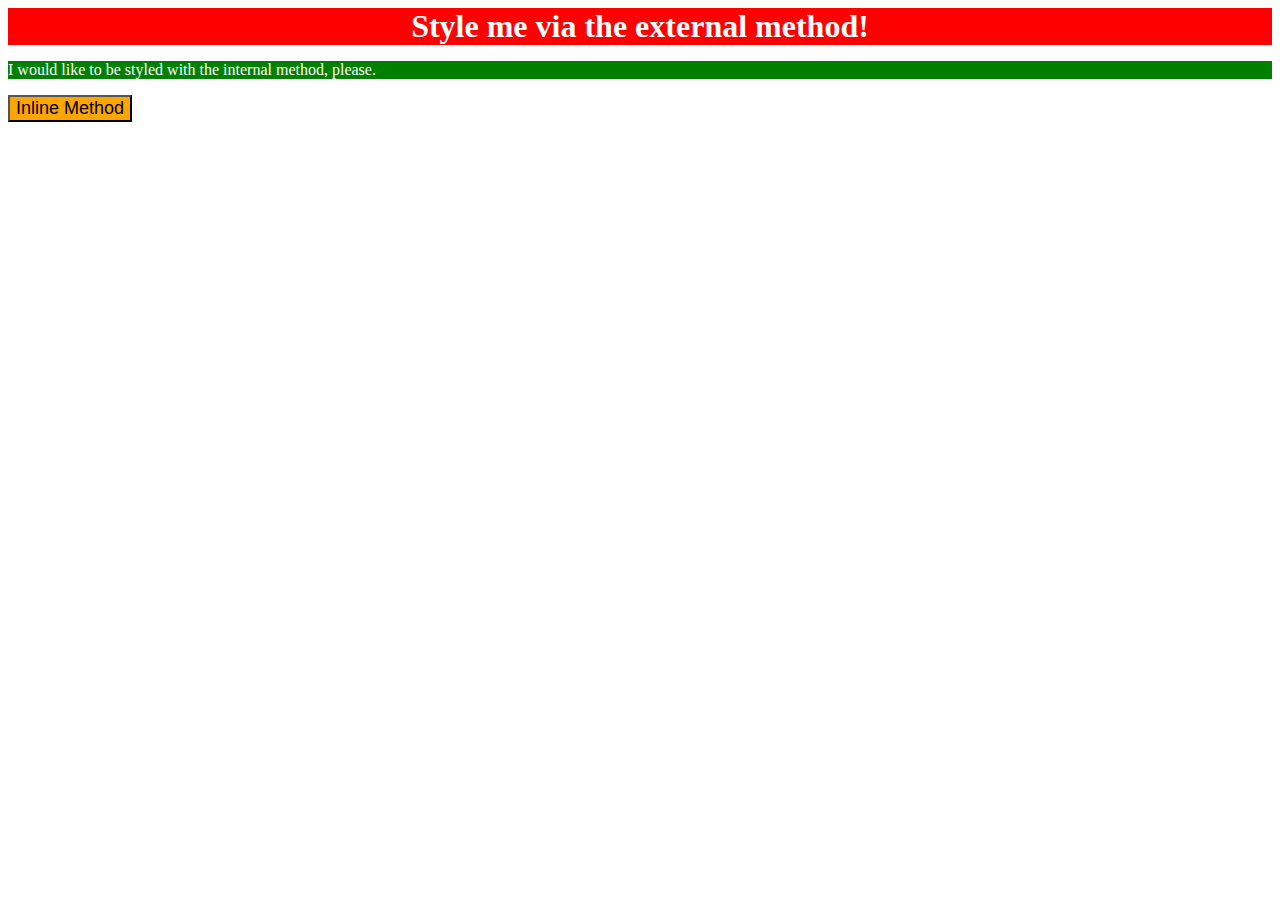
<file: foundations/01-css-methods/index.html>
<!DOCTYPE html>
<html lang="en">
  <head>
    <meta charset="UTF-8">
    <meta http-equiv="X-UA-Compatible" content="IE=edge">
    <meta name="viewport" content="width=device-width, initial-scale=1.0">
    <title>Methods for Adding CSS</title>
    <link rel="stylesheet" href="style.css">

    <style>
      p {
        background-color: green;
        color: white;
      }
    </style>
  </head>
  <body>
    <div>Style me via the external method!</div>
    <p>I would like to be styled with the internal method, please.</p>
    <button style="background-color: orange; font-size: 18px;">Inline Method</button>
  </body>
</html>
</file>
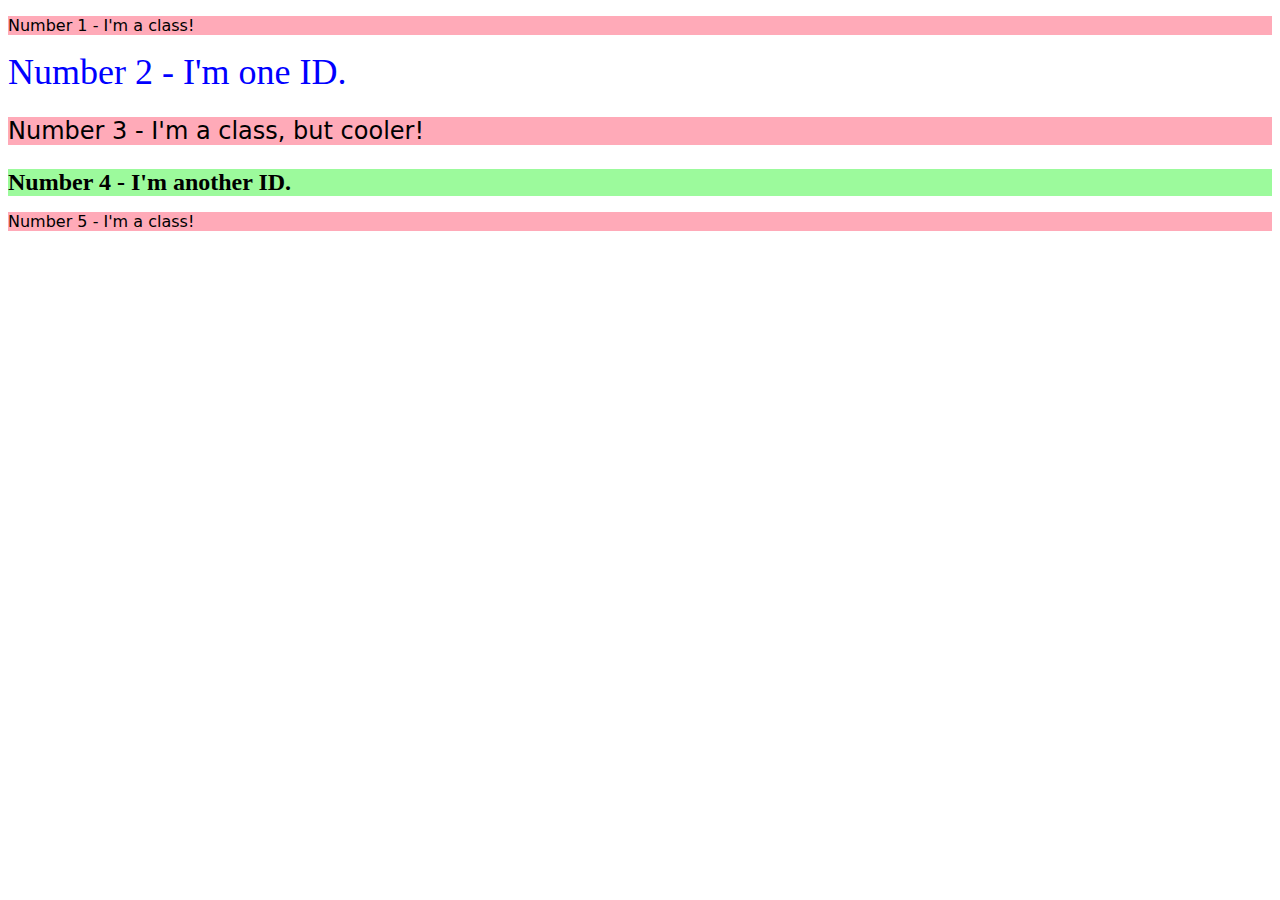
<file: foundations/02-class-id-selectors/index.html>
<!DOCTYPE html>
<html lang="en">
  <head>
    <meta charset="UTF-8">
    <meta http-equiv="X-UA-Compatible" content="IE=edge">
    <meta name="viewport" content="width=device-width, initial-scale=1.0">
    <title>Class and ID Selectors</title>
    <link rel="stylesheet" href="style.css">
  </head>
  <body>
    <p class="odd">Number 1 - I'm a class!</p>
    <div id="two">Number 2 - I'm one ID.</div>
    <p class="odd adjust-font-size">Number 3 - I'm a class, but cooler!</p>
    <div id="four">Number 4 - I'm another ID.</div>
    <p class="odd">Number 5 - I'm a class!</p>
  </body>
</html>
</file>
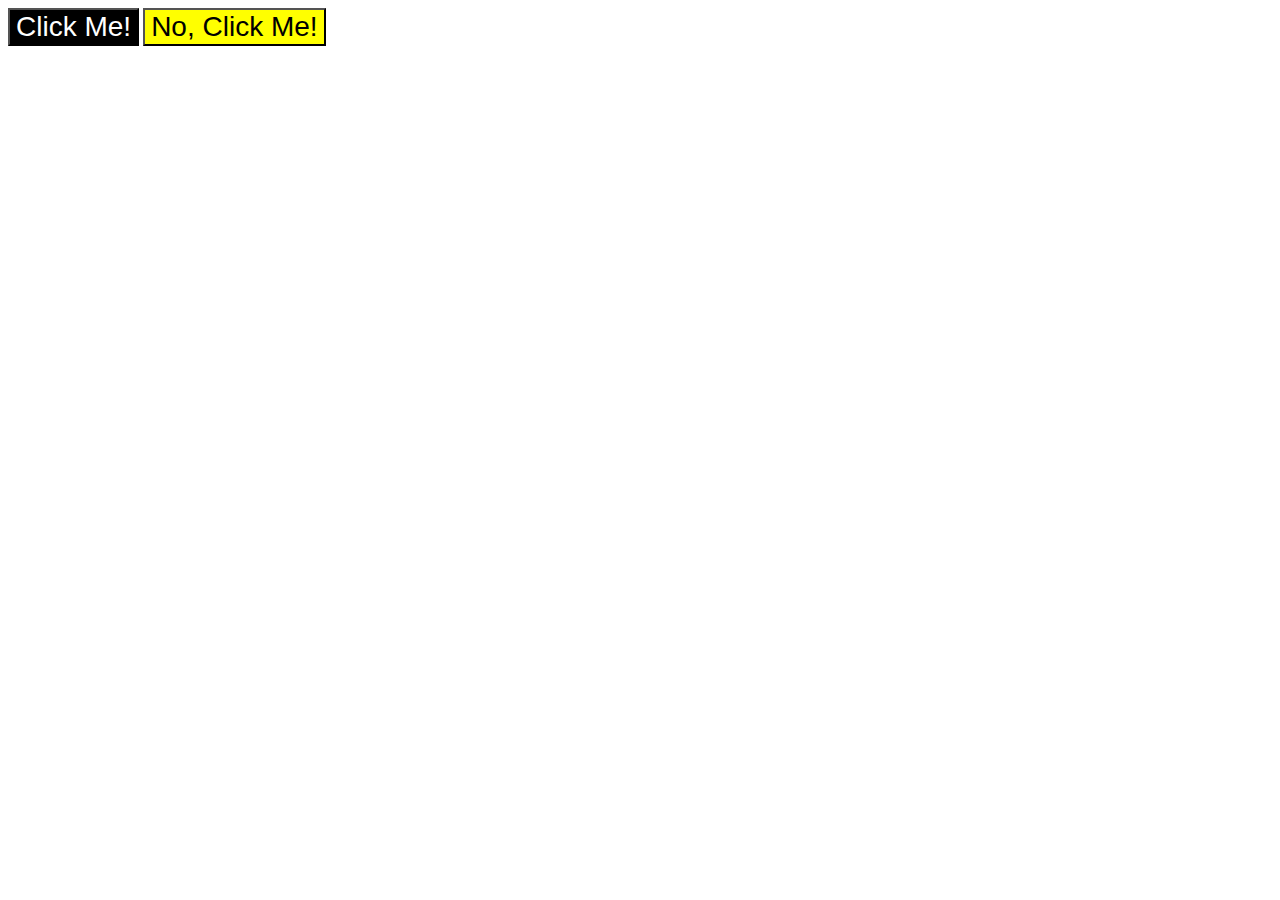
<file: foundations/03-grouping-selectors/index.html>
<!DOCTYPE html>
<html lang="en">
  <head>
    <meta charset="UTF-8">
    <meta http-equiv="X-UA-Compatible" content="IE=edge">
    <meta name="viewport" content="width=device-width, initial-scale=1.0">
    <title>Grouping Selectors</title>
    <link rel="stylesheet" href="style.css">
  </head>
  <body>
    <button class="one">Click Me!</button>
    <button class="two">No, Click Me!</button>
  </body>
</html>
</file>
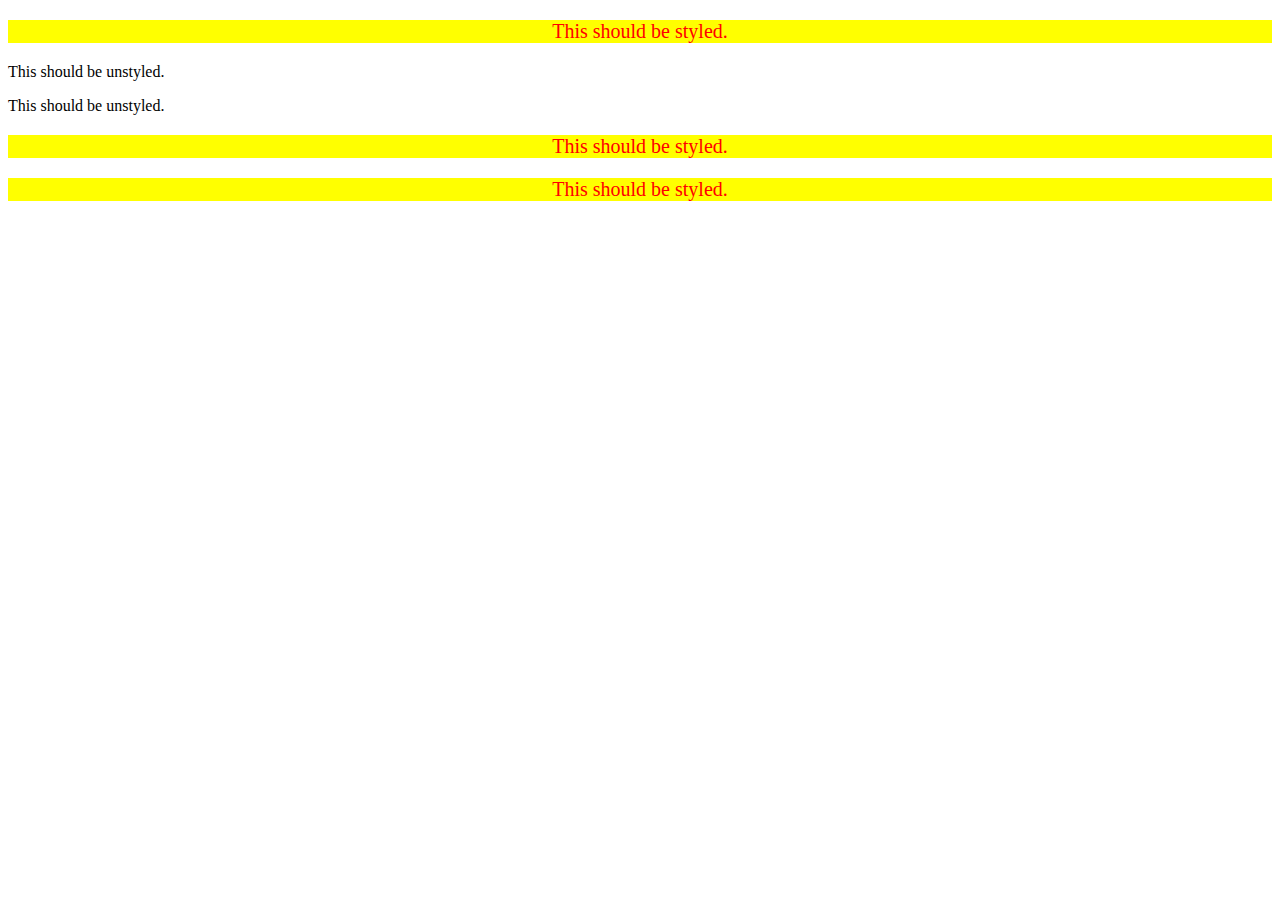
<file: foundations/05-descendant-combinator/index.html>
<!DOCTYPE html>
<html lang="en">
  <head>
    <meta charset="UTF-8">
    <meta http-equiv="X-UA-Compatible" content="IE=edge">
    <meta name="viewport" content="width=device-width, initial-scale=1.0">
    <title>Descendant Combinator</title>
    <link rel="stylesheet" href="style.css">
  </head>
  <body>
    <div class="container">
      <p class="text">This should be styled.</p>
    </div>
    <p class="text unstyled">This should be unstyled.</p>
    <p class="text unstyled">This should be unstyled.</p>
    <div class="container">
      <p class="text">This should be styled.</p>
      <p class="text">This should be styled.</p>
    </div>
  </body>
</html>
</file>
<file: foundations/01-css-methods/style.css>
div {
  color: white;
  background-color: red;
  font-size: 32px;
  text-align: center;
  font-weight: bold;
}
</file>
<file: foundations/02-class-id-selectors/style.css>
.odd {
    background-color: rgb(255, 170, 184);
    font-family: Verdana, "DejaVu Sans", Sans-serif;
}

.adjust-font-size {
    font-size: 24px;
}

#two {
    color: blue;
    font-size: 36px;
}

#four {
    background-color: rgb(156, 250, 156);
    font-size: 24px;
    font-weight: bold;
}
</file>
<file: foundations/03-grouping-selectors/style.css>
.one,
.two {
    font-size: 28px;
    font-family: Helvetica, 'Times New Roman', sans-serif;
}

.one {
    background-color: black;
    color: white;
}

.two {
    background-color: yellow;
}
</file>
<file: foundations/05-descendant-combinator/style.css>
.container .text {
    background-color: yellow;
    color: red;
    font-size: 20px;
    text-align: center;
}
</file>
